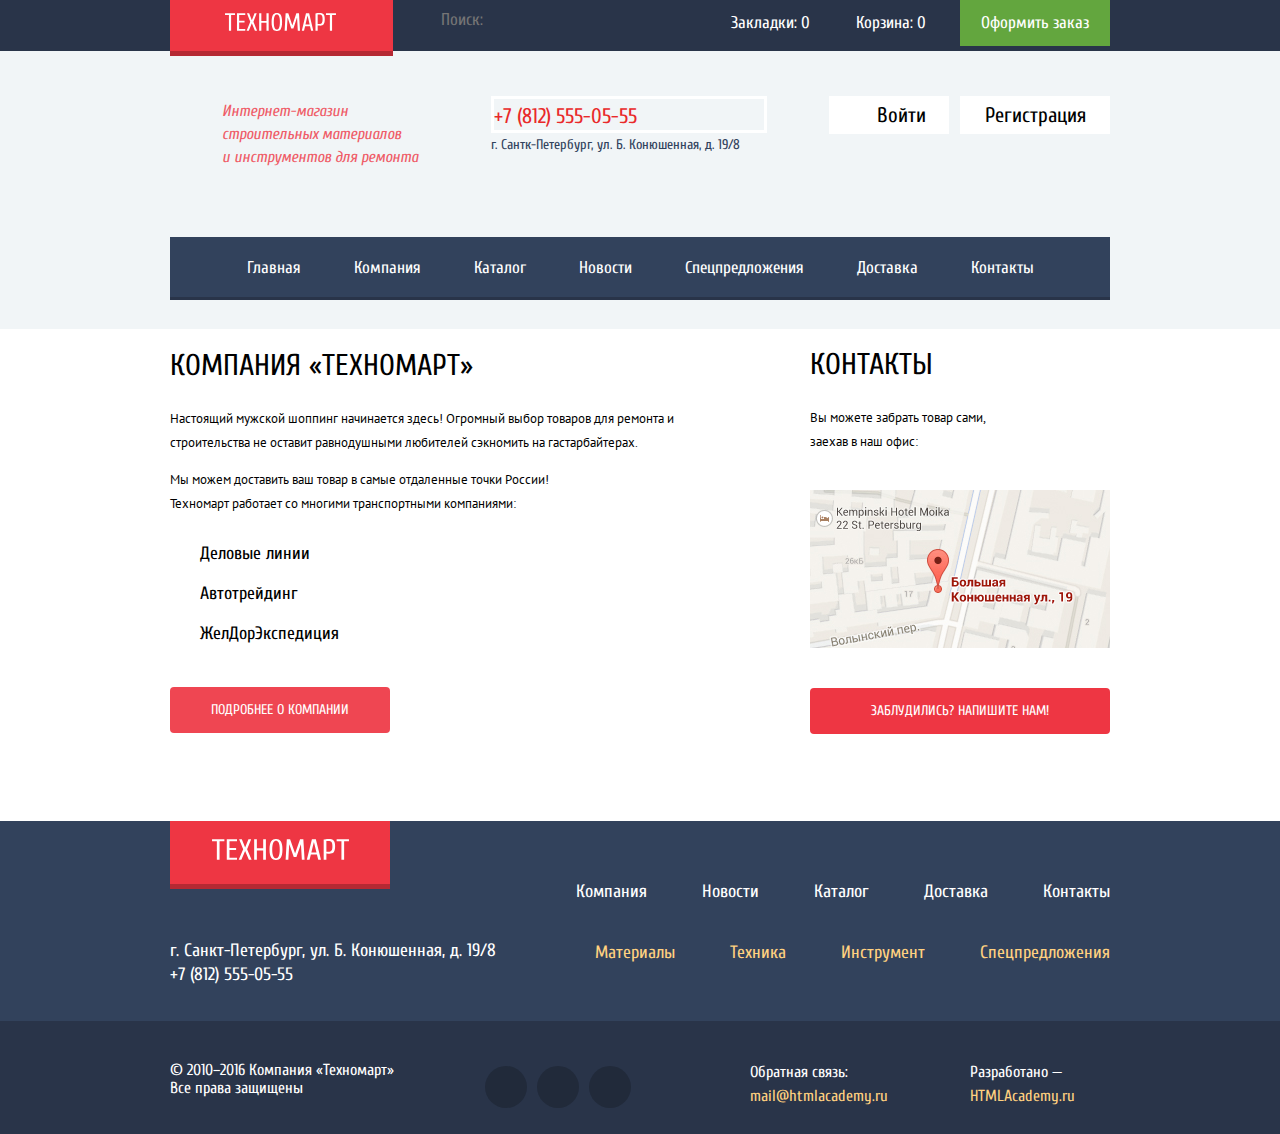
<file: index.html>
<!DOCTYPE html>
<html lang="ru">

<head>
  <meta charset="utf-8">
  <title>HTML Academy: Техномарт</title>
  <link href="https://fonts.googleapis.com/css?family=Cuprum:400,400italic,700&amp;subset=latin,cyrillic" rel="stylesheet" type="text/css">
  <link href="https://fonts.googleapis.com/css?family=PT+Sans:400,700&amp;subset=latin,cyrillic" rel="stylesheet" type="text/css">
  <link rel="stylesheet" href="css/normalize.css">
  <link rel="stylesheet" href="css/style.css">
</head>

<body>
  <header class="main-header">
    <div class="up-line">
      <div class="up-line-shop container">
            <a href="index.html" class="index-logo"><img class="logo" src="img/logo-technomart.svg" width="111" height="18" alt="Техномарт"></a>
          <form class="search-form" action="https://echo.htmlacademy.ru" method="get">
            <input class="input-text" type="text" name="search" placeholder="Поиск:" >
          </form>
          <p class="shop">
            <a class="bookmarks" href="#">Закладки: <span class="number-bookmarks">0</span></a>
            <a class="basket" href="#">Корзина: <span class="item-number">0</span></a>
            <a class="order" href="#">Оформить заказ</a>
          </p>
      </div>
    </div>
    <div class="top-line">
      <div class="inform-reg">
        <h1 class="description head-1">Интернет-магазин строительных материалов<br> и инструментов для ремонта</h1>
        <address class="contacts-header">
          <a class="phone" href="tel:+78125550555">+7 (812) 555-05-55</a>
          <span class="address">г. Сантк-Петербург, ул. Б. Конюшенная, д. 19/8</span>
        </address>
        <p class="user">
          <a class="btn-enter" href="#">Войти</a>
          <a class="btn-reg" href="#">Регистрация</a>
        </p>
      </div>
      <nav class="main-navigation container">
        <ul class="list">
          <li><a>Главная</a></li>
          <li><a href="#">Компания</a></li>
          <li><a href="catalog.html">Каталог</a></li>
          <li><a href="#">Новости</a></li>
          <li><a href="#">Спецпредложения</a></li>
          <li><a href="#">Доставка</a></li>
          <li><a href="#">Контакты</a></li>
        </ul>
      </nav>
    </div>
  </header>
  <main class="page-content">
    <!--тут осовное содержание страницы-->
    <div class="inf container">
        <section class="about-company">
          <h2 class="side-header head-2">Компания «Техномарт»</h2>
          <p class="text-1">Настоящий мужской шоппинг начинается здесь! Огромный выбор товаров для ремонта и строительства не оставит
            равнодушными любителей сэкномить на гастарбайтерах.</p>
          <p class="text-2">Мы можем доставить ваш товар в самые отдаленные точки России!<br> Техномарт работает со многими транспортными
            компаниями:</p>
          <ul class="partners list">
            <li>Деловые линии</li>
            <li>Автотрейдинг</li>
            <li>ЖелДорЭкспедиция</li>
          </ul>
          <a class="btn" href="#">Подробнее о компании</a>
        </section>
        <section class="contacts">
          <h2 class="side-header head-2">Контакты</h2>
          <p class="text-3">Вы можете забрать товар сами,<br> заехав в наш офис:</p>
          <a class="contacts-map" href="img/map.jpg" target="_blank">
            <img src="img/mini-map.jpg" width="300" height="158" alt="Карта">
          </a>
          <a class="btn btn-send-message" href="#">Заблудились? Напишите нам!</a>
        </section>
    </div>
  </main>
  <footer class="main-footer">
    <div class="container-content">
      <div class="footer-content container">
        <div class="content-about-us">
          <a href="index.html" class="index-logo-footer"><img class="logo-footer" src="img/logo-technomart.svg" width="137" height="22"
              alt="Техномарт"></a>
          <address class="footer-contacts">
            <p>г. Санкт-Петербург, ул. Б. Конюшенная, д. 19/8 +7 (812) 555-05-55</p>
          </address>
        </div>
        <div class="content-items">
            <ul class="footer-menu list">
              <li><a href="#">Компания</a></li>
              <li><a href="#">Новости</a></li>
              <li><a href="#">Каталог</a></li>
              <li><a href="#">Доставка</a></li>
              <li><a href="#">Контакты</a></li>
            </ul>
            <ul class="footer-second-menu list">
              <li><a href="#">Материалы</a></li>
              <li><a href="#">Техника</a></li>
              <li><a href="#">Инструмент</a></li>
              <li><a href="#">Спецпредложения</a></li>
            </ul>
        </div>
      </div>
    </div>
    <div class="container-bottom">
      <div class="footer-bottom container">
        <p class="copyright footer-indent">
          © 2010–2016 Компания «Техномарт» Все права защищены
        </p>
        <ul class="footer-social footer-indent">
          <li><a class="social-btn-vk" href="#"></a></li>
          <li><a class="social-btn-fb" href="#"></a></li>
          <li><a class="social-btn-inst" href="#"></a></li>
        </ul>
        <p class="feedback footer-indent">
          <span class="link footer-link">Обратная связь:</span>
          <a class="mail" href="mailto:mail@htmlacademy.ru">mail@htmlacademy.ru</a>
        </p>
        <p class="developers footer-indent">
          <span class="developed footer-link">Разработано &#8212;</span>
          <a class="www" href="https://htmlacademy.ru/intensive/htmlcss" target="_blank">HTMLAcademy.ru</a>
        </p>
      </div>
    </div>
  </footer>
  <section class="feedback-module decor">
    <h2 class="visually-hidden head-2">Форма обратной связи</h2>
    <form action="https://echo.htmlacademy.ru" method="get">
      <p class="name-text">
        <label for="your-name">Ваше имя:</label>
        <input class="input-text" id="your-name" type="text" name="name" placeholder="Имя Фамилия">
      </p>
      <p class="email-text">
        <label for="your-mail">Ваш e-mail:</label>
        <input class="input-text" id="your-mail" type="text" name="mail" placeholder="email@example.com">
      </p>
      <p class="mail-text">
      <label for="text-letter">Текст письма:</label>
      <textarea id="text-letter" name="message">В свободной форме</textarea>
      </p>
      <div class="form-btn">
      <button class="btn btn-go" type="submit">Отправить</button>
      </div>
    </form>
    <button aria-label="Закрыть"></button>
  </section>

</body>

</html>
</file>
<file: css/style.css>
/* PAGE HTML*/

body,
html {
    margin: 0 auto;
    padding: 0;
    min-width: 960px;
    font-size: 13px;
    line-height: 24px;
    font-weight: 400;
    font-style: normal;
    font-family: "PT Sans", "Arial", sans-serif;
    color: #000;
    background: #fff;
}

img {
    max-width: 100%;
    height: auto;
    border: none;
}

a {
    text-decoration: none;
}

.visually-hidden:not(:focus):not(:active),
input[type="checkbox"].visually-hidden,
input[type="radio"].visually-hidden {
    position: absolute;
    width: 1px;
    height: 1px;
    margin: -1px;
    border: 0;
    padding: 0;
    white-space: nowrap;
    -webkit-clip-path: inset(100%);
    clip-path: inset(100%);
    clip: rect(0 0 0 0);
    overflow: hidden;
}

.head-1 {
    font-weight: 700;
    font-family: "Cuprum", "Arial", sans-serif;
    font-size: 36px;
    line-height: 30px;
    color: #fff;
}

.head-2 {
    font-weight: 700;
    font-family: "Cuprum", "Arial", sans-serif;
    font-size: 30px;
    line-height: 24px;
    color: #000;
}

.head-3 {
    font-weight: 700;
    font-size: 17px;
    line-height: 18px;
    color: #000;
}

.list {
    list-style: none;
    -ms-flex-pack: distribute;
    justify-content: space-around;
    padding: 0;
}

.container {
    width: 940px;
    margin: 0 auto;
}

/* Хедер */

.main-header {
    min-height: 320px;
}

.up-line {
    font-size: 0;
    background: #293449;
    -webkit-box-align: center;
    -ms-flex-align: center;
    align-items: center;
}

.up-line-shop {
    min-height: 42px;
    -webkit-box-pack: justify;
    -ms-flex-pack: justify;
    justify-content: space-between;
    display: -webkit-box;
    display: -ms-flexbox;
    display: flex;
}

.logo {
    margin: 13px 55px 16px 55px;
}

.index-logo {
    width: 224px;
    font-size: 24px;
    background-color: #ee3643;
    -webkit-box-shadow: 0 5px 0 0 #b52933;
    box-shadow: 0 5px 0 0 #b52933;
    display: inline-block;
}

.index-logo:hover {
    background-color: #ca2c37;
}

.index-logo:focus {
    background-color: #ba2732;
}

.search-form {
    margin: 0;
    padding: 0;
    width: 270px;
    color: #fff;
    background: #293449;
}

.shop {
    width: 450px;
    padding: 0;
    display: inline-block;
    text-align: right;
}

.input-text {
    margin-left: 37px;
    padding: 11px;
    width: 100%;
    font-size: 17px;
    line-height: 18px;
    font-family: "Cuprum", "Arial", sans-serif;
    color: #fff;
    background-color: #293449;
    border: none;
    cursor: pointer;
}

.input-text:focus {
    color: #000;
    background: #fff;
}

.bookmarks,
.basket {
    font-size: 17px;
    line-height: 18px;
    font-family: "Cuprum", "Arial", sans-serif;
    color: #fff;
    background-color: #293449;
    display: inline-block;
}

.bookmarks {
    padding: 12px 18px 13px 37px;
}

.basket {
    padding: 12px 34px 13px 28px;
}

.bookmarks:hover {
    background: #212a3a;
}

.bookmarks:focus {
    background: #161d29;
}

.basket-full {
    background: #ee3643;
}

.basket:hover {
    background: #212a3a;
}

.basket:focus {
    background: #161d29;
}

.order {
    padding: 14px 21px;
    font-size: 17px;
    line-height: 18px;
    font-family: "Cuprum", "Arial", sans-serif;
    color: #fff;
    background: #63a63e;
    display: inline-block;
}

.order:hover {
    background: #5fbb2d;
}

.order:focus {
    background: #518534;
}

/* нижня часть hedera */

.top-line {
    min-height: 278px;
    color: #000;
    background-color: #f1f5f7;
    -webkit-box-orient: vertical;
    -webkit-box-direction: normal;
    -ms-flex-direction: column;
    flex-direction: column;
    -webkit-box-align: center;
    -ms-flex-align: center;
    align-items: center;
    display: -webkit-box;
    display: -ms-flexbox;
    display: flex;
}

.inform-reg {
    width: 940px;
    padding: 45px 0 29px;
    margin-bottom: 16px;
    -webkit-box-pack: justify;
    -ms-flex-pack: justify;
    justify-content: space-between;
    display: -webkit-box;
    display: -ms-flexbox;
    display: flex;
}

.description {
    margin-left: 52px;
    margin-top: 4px;
    width: 200px;
    font-size: 16px;
    line-height: 23px;
    font-weight: 400;
    font-style: italic;
    font-family: "Cuprum", "Arial", sans-serif;
    color: #ef5c67;
}

.contacts-header {
    width: 270px;
    font-weight: 400;
    font-style: normal;
    font-family: "Cuprum", "Arial", sans-serif;
}

.phone {
    padding: 8px 0 5px 0;
    border: 3px solid #fff;
    width: 270px;
    font-size: 21px;
    font-family: "Cuprum", "Arial", sans-serif;
    font-style: normal;
    line-height: 18px;
    color: #e9292a;
    display: inline-block;
}

.address {
    width: 310px;
    font-size: 14px;
    line-height: 24px;
    color: #32425c;
}

.user {
    margin: 0;
    font-size: 21px;
}

.btn-enter {
    margin-right: 5px;
    width: 120px;
    padding: 10px 25px 10px 48px;
    display: inline-block;
}

.btn-reg {
    width: 150px;
    padding: 10px 25px 10px 25px;
}

.user-block {
    background-color: transparent;
    margin-bottom: 5px;
}

.user a {
    font-family: "Cuprum", "Arial", sans-serif;
    font-size: 21px;
    line-height: 18px;
    color: #000;
    background-color: #fff;
    -webkit-box-sizing: border-box;
    box-sizing: border-box;
    display: inline-block;
}

.user a:hover {
    color: #ee3643;
}

.user a:focus,
.user-account:focus {
    color: #cacaca;
}

.user-account {
    padding: 10px;
    font-size: 21px;
    line-height: 18px;
    font-family: "Cuprum", "Arial", sans-serif;
    color: #000;
    background-color: #fff;
}

.user-logout {
    width: 50px;
}

.user-login,
.user-registration {
    font-size: 16px;
    line-height: 18px;
    font-family: "Cuprum", "Arial", sans-serif;
    color: #32425c;
    background: #f2f6f8;
    display: inline-block;
}

.user-login:hover,
.user-registration:hover {
    color: #ef4652;
}

.user-login:active,
.user-registration:active {
    color: #c5cad0;
}

/* панель навигации heder-а */

.main-navigation .list {
    padding: 0 50px;
    min-height: 60px;
    background-color: #32425c;
    border-bottom: 3px solid #293449;
    -webkit-box-align: center;
    -ms-flex-align: center;
    align-items: center;
    display: -webkit-box;
    display: -ms-flexbox;
    display: flex;
    -ms-flex-wrap: wrap;
    flex-wrap: wrap;
}

.main-navigation li {
    display: inline-block;
}

.main-navigation a {
    font-weight: 400;
    font-size: 17px;
    line-height: 17px;
    font-family: "Cuprum", "Arial", sans-serif;
    color: #fff;
    display: block;
}

.main-navigation a:hover {
    background: #293449;
}

.main-navigation a:focus {
    background: #1d2739;
}

/* информационная часть над footerom */

.inf {
    padding: 0;
    font-size: 13px;
    -webkit-box-align: center;
    -ms-flex-align: center;
    align-items: center;
    margin-bottom: 87px;
    display: -webkit-box;
    display: -ms-flexbox;
    display: flex;
}

.about-company {
    width: 540px;
}

.contacts {
    margin-left: auto;
}

.side-header,
.about-company .p,
.text-3 {
    font-weight: 400;
    line-height: 24px;
}

.text-3 {
    margin-bottom: 36px;
}

.side-header {
    margin-bottom: 29px;
    text-transform: uppercase;
    font-size: 30px;
    font-family: "Cuprum", "Arial", sans-serif;
}

.partners {
    font-family: "Cuprum", "Arial", sans-serif;
    font-size: 18px;
    line-height: 40px;
    margin-bottom: 33px;
    padding-left: 30px;
    display: inherit;
}

.about-company .btn {
    width: 220px;
    font-family: "Cuprum", "Arial", sans-serif;
    text-transform: uppercase;
    font-size: 14px;
    line-height: 18px;
    text-align: center;
    color: #fff;
    display: block;
    background-color: #ef4652;
    border-radius: 4px;
    -webkit-box-sizing: border-box;
    box-sizing: border-box;
    padding: 14px;
}

.contacts-map {
    display: block;
    width: 300px;
    height: 158px;
    margin-bottom: 40px;
}

.btn-send-message {
    width: 300px;
    font-family: "Cuprum", "Arial", sans-serif;
    text-transform: uppercase;
    font-size: 14px;
    text-align: center;
    color: #fff;
    background-color: #ee3643;
    border-radius: 4px;
    display: block;
    line-height: 18px;
    -webkit-box-sizing: border-box;
    box-sizing: border-box;
    padding: 14px;
}

.name-text {
    line-height: 18px;
}

.form-btn {
    background: #f1f1f1;
}

.btn-go {
    width: 460px;
    font-size: 14px;
    font-family: "Cuprum", "Arial", sans-serif;
    text-transform: uppercase;
    text-align: center;
    color: #fff;
    background: #ee3643;
    border: none;
}

.breadcrumbs {
    width: 380px;
    margin-bottom: 23px;
    margin-right: 38px;
    line-height: 18px;
    text-transform: uppercase;
    display: -webkit-box;
    display: -ms-flexbox;
    display: flex;
}

.page-header {
    padding: 25px;
    font-weight: 400;
    font-size: 30px;
    line-height: 30px;
    font-family: "Cuprum", "Arial", sans-serif;
    text-transform: uppercase;
    color: #32425c;
    background: #f2f6f8;
}

.page-content {
    -webkit-box-pack: justify;
    -ms-flex-pack: justify;
    justify-content: space-between;
    display: -webkit-box;
    display: -ms-flexbox;
    display: flex;
}

.by-price,
.producer,
.power {
    border-top: none;
    border-right: none;
    border-left: none;
}

.by-price {
    border-bottom: 1px solid #e5e5e5;
    margin-bottom: 16px;
}

.producer {
    border-bottom: 1px solid #e5e5e5;
}

.power {
    border-bottom: none;
}

.page-content-filter {
    width: 220px;
    margin-right: 20px;
    font-size: 0;
    line-height: 0;
}

.filter,
.range-controls {
    background: #f7f3ec;
    border-radius: 3px;
}

.by-price h3,
.filter {
    font-family: "PT Sans", "Arial", sans-serif;
    text-transform: uppercase;
}

.filter {
    font-weight: 400;
    font-size: 13px;
    line-height: 18px;
}

.by-price h3 {
    margin-top: 11px;
    font-weight: 700;
    font-size: 17px;
    line-height: 30px;
}

.range-controls {
    position: relative;
    height: 80px;
    overflow: hidden;
}

.scale {
    height: 2px;
    margin-top: 39px;
    background: #d7dcde;
}

.bar {
    width: 87%;
    height: 2px;
    background: #00ca74;
}

.range-controls .toggle {
    position: absolute;
    padding: 0;
    top: 30px;
    left: 30px;
    width: 4px;
    height: 4px;
    border: 8px solid #fff;
    background: #ababab;
    border-radius: 50%;
    cursor: pointer;
}

.range-controls .min-toggle {
    left: 21px;
}

.range-controls .max-toggle {
    left: 161px;
}

.price-controls {
    margin-bottom: 26px;
}

.price-min,
.price-max {
    width: 85px;
    font-size: 17px;
    line-height: 18px;
    text-align: center;
    background-color: #f7f3ec;
    border: none;
    border-radius: 3px;
}

.price-min+span {
    margin-left: 7px;
    font-size: 17px;
    line-height: 30px
}

.price-max {
    margin-left: 9px;
}

.line {
    margin-bottom: 16px;
    border: 1px solid #e5e5e5;
    border-bottom-width: 0;
}

.filter-section {
    margin-bottom: 22px;
}

.filter-title,
.filter-list input[type=checkbox]+span {
    font-weight: 700;
    font-size: 17px;
    line-height: 30px;
    text-transform: uppercase;
}

.filter-list input[type=checkbox]+span {
    display: block;
    margin-bottom: 20px;
    font-weight: 400;
    font-size: 15px;
    line-height: 20px;
    cursor: pointer;
}

.filter-section {
    margin-bottom: 77px;
}

.filter-list {
    margin-top: 15px;
}

.filter-list input[type=radio]+span {
    display: block;
    margin-bottom: 20px;
    font-size: 15px;
    line-height: 20px;
    text-transform: uppercase;
}

.button-filter {
    font-size: 13px;
    line-height: 18px;
    text-transform: uppercase;
    background: #fff;
    border: 1px solid #e5e5e5;
    border-radius: 3px;
    cursor: pointer;
}

.catalog-content-sort {
    width: 700px;
    font-size: 0;
    line-height: 0;
}

.column-header {
    width: 700px;
    margin-bottom: 20px;
    background: #f7f3ec;
    border-radius: 3px;
    -webkit-box-pack: justify;
    -ms-flex-pack: justify;
    justify-content: space-between;
    display: -webkit-box;
    display: -ms-flexbox;
    display: flex;
}

.column-header a,
.sort {
    font-weight: 400;
    font-size: 13px;
    line-height: 18px;
    font-family: "PT Sans", "Arial", sans-serif;
    text-transform: uppercase;
}

.control {
    padding: 10px;
    display: -webkit-box;
    display: -ms-flexbox;
    display: flex;
}

.sort {
    margin-right: 139px;
}

.catalog-products-list {
    padding: 0;
    display: -webkit-box;
    display: -ms-flexbox;
    display: flex;
    -ms-flex-wrap: wrap;
    flex-wrap: wrap;
    -webkit-box-pack: justify;
    -ms-flex-pack: justify;
    justify-content: space-between;
    margin-bottom: 25px;
}

.product-item {
    width: 220px;
    margin-bottom: 20px;
    text-align: center;
    border: 1px solid #ccc;
}

.product-item .mark {
    position: absolute;
    top: -1px;
    right: -1px;
    width: 60px;
    height: 60px;
    text-indent: -1000px;
    overflow: hidden;
    z-index: 20;
}

.product-item .new-mark {
    background: url("img/new-flag.png") no-repeat 0 0;
}

.product-item .actions {
    font-size: 17px;
    position: absolute;
    top: 545px;
    left: 945px;
    width: 218px;
    height: 88px;
    padding: 40px 0;
    background-color: rgba(255, 255, 255, 0.2);
    z-index: 10;
}

.product-item .actions {
    display: none;
}

.product-item:hover .actions {
    display: block;
}

.buy,
.bookmark {
    display: block;
    min-height: 18px;
    width: 129px;
    margin: 0 auto;
    margin-bottom: 7px;
    padding: 7px 0;
    background-color: #63a63e;
    border: 3px solid #63a63e;
    border-bottom-color: #367315;
    border-radius: 3px;
    color: white;
    font-size: 14px;
    font-weight: normal;
    font-family: "Cuprum", sans-serif;
    line-height: 18px;
    text-transform: uppercase;
}

.bookmark {
    width: 134px;
    color: #32425c;
    background: white;
    border-bottom-color: #63a63e;
}

.discount,
.price {
    font-weight: bold;
    font-size: 17px;
}

.product-title {
    min-height: 40px;
    padding: 0 25px;
    margin-top: 10px;
    margin-bottom: 15px;
}

.discount {
    min-height: 10px;
    margin-top: 15px;
    margin-bottom: 10px;
    color: #999;
    text-decoration: line-through;
}

.price {
    position: relative;
    min-height: 20px;
    width: 80px;
    margin: 10px auto;
    margin-bottom: 20px;
    padding: 10px 30px;
    color: white;
    background: #ee3643;
    border-radius: 3px;
}

.price:after {
    content: "";
    position: absolute;
    top: 0;
    right: -20px;
    width: 0;
    height: 0;
    border: 20px solid white;
    border-left-color: #ee3643;
}

.filter-sort {
    width: 700px;
    display: -webkit-box;
    display: -ms-flexbox;
    display: flex;
    -webkit-box-pack: justify;
    -ms-flex-pack: justify;
    justify-content: space-between;
}

.page {
    padding: 0;
    margin: 0;
    list-style: none;
}

/* футер */

.footer-content {
    min-height: 200px;
    font-size: 18px;
    color: #fff;
    -webkit-box-pack: justify;
    -ms-flex-pack: justify;
    justify-content: space-between;
    display: -webkit-box;
    display: -ms-flexbox;
    display: flex;
}

.container-content {
    width: 100%;
    background: #32425c;
}

.container-bottom {
    width: 100%;
    background: #293449;
}

.index-logo-footer {
    width: 220px;
    height: 63px;
    font-size: 45px;
    line-height: 45px;
    text-align: center;
    background-color: #ee3643;
    -webkit-box-shadow: 0 5px 0 0 #b52933;
    box-shadow: 0 5px 0 0 #b52933;
    display: inline-block;
}

.index-logo-footer:hover {
    background-color: #ca2c37;
}

.index-logo-footer:focus {
    background-color: #ba2732;
}

.about-us {
    width: 330px;
}

.footer-contacts {
    width: 330px;
    margin-top: 55px;
    font-size: 18px;
    line-height: 24px;
    font-style: normal;
    font-family: "Cuprum", "Arial", sans-serif;
}

.content-items {
    width: 600px;
    margin-top: 40px;
    text-align: right;
}

.content-items a {
    font-size: 18px;
    line-height: 24px;
    font-family: "Cuprum", "Arial", sans-serif;
}

.footer-menu,
.footer-second-menu {
    -webkit-box-pack: justify;
    -ms-flex-pack: justify;
    justify-content: space-between;
    width: 600px;
    display: inline-block;
}

.footer-menu a {
    color: #fff;
}

.footer-second-menu a {
    color: #ffd180;
}

.footer-menu li,
.footer-second-menu li {
    padding: 0 0 0 50px;
    display: inline;
}

.otherness a:active {
    color: #ad956f;
}

.footer-bottom {
    -webkit-box-pack: justify;
    -ms-flex-pack: justify;
    justify-content: space-between;
    min-height: 107px;
    display: -webkit-box;
    display: -ms-flexbox;
    display: flex;
}

.footer-phone {
    padding: 8px 50px 5px 71px;
    width: 270px;
    font-size: 21px;
    font-family: "Cuprum", "Arial", sans-serif;
    font-style: normal;
    line-height: 18px;
}

.footer-indent {
    list-style: none;
    margin-top: 40px;
}

.copyright {
    width: 240px;
    font-size: 16px;
    line-height: 18px;
    font-family: "Cuprum", "Arial", sans-serif;
    color: #fff;
}

.footer-social {
    width: 240px;
    display: -webkit-box;
    display: -ms-flexbox;
    display: flex;
}

.footer-social a {
    margin: 5px;
    display: inline-block;
    width: 42px;
    height: 42px;
    line-height: 42px;
    background: #212a3a;
    border-radius: 50px;
}

.footer-social a:active,
.footer-social a:hover {
    background: #ee3643;
}

.feedback {
    width: 190px;
}

.developers {
    width: 140px;
}

.footer-link {
    display: inline-block;
    font-size: 16px;
    line-height: 18px;
    font-family: "Cuprum", "Arial", sans-serif;
    color: #fff;
}

.link {
    margin-right: 89px;
}

.link,
.developed {
    color: #ffffff;
}

.mail,
.www {
    display: inline-block;
    font-size: 16px;
    line-height: 18px;
    font-family: "Cuprum", "Arial", sans-serif;
    color: #ffd180;
}

.mail {
    margin-right: 51px;
}

.mail:hover,
.www:hover {
    text-decoration: underline;
}

.mail:active,
.www:active {
    color: #ee3643;
}

.btn:hover {
    background: #ca2c37;
}

.btn:active {
    background: #ba2732;
}

.decor {
    display: none;
    border-top: 7px solid #ee3643;
    width: 620px;
    background: #fff;
    -webkit-box-shadow: 0 30px 50px rgba(0, 0, 0, .7);
    box-shadow: 0 30px 50px rgba(0, 0, 0, .7);
}
</file>
